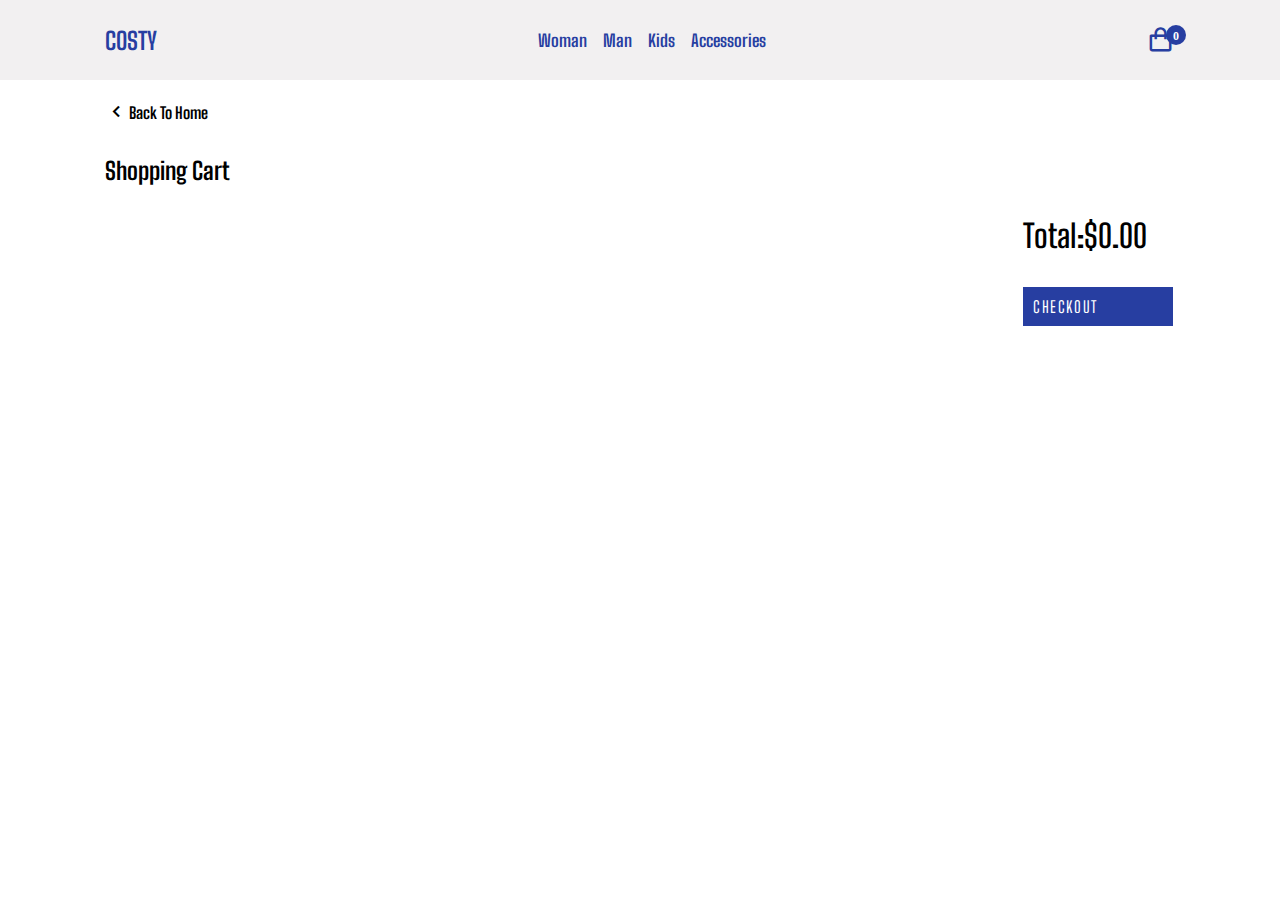
<file: cart.html>
<!DOCTYPE html>
<html lang="en">
  <head>
    <meta charset="UTF-8" />
    <meta name="viewport" content="width=device-width, initial-scale=1.0" />
    <title>Document</title>
    <!-- ?CSS -->
    <link rel="stylesheet" href="style.css" />
    <!-- *box icons -->
    <link href="https://unpkg.com/boxicons@2.1.4/css/boxicons.min.css"
    rel="stylesheet"
  </head>
  <body>
    <!-- *header -->
    <header>
      <div class="nav container">
        <!-- *menu icon -->
        <i class="bx bx-menu" id="menu-icon"></i>
        <!-- *logo -->
        <a href="index.html" class="logo">COSTY</a>
        <!-- *navbar -->
        <nav class="navbar">
          <a href="#" class="nav-link">Woman</a>
          <a href="#" class="nav-link">Man</a>
          <a href="#" class="nav-link">Kids</a>
          <a href="#" class="nav-link">Accessories</a>
        </nav>
        <!-- *cart icon -->
        <a href="cart.html" id="cart-icons">
          <i class="bx bx-shopping-bag" data-quantity="0"></i>
        </a>
      </div>
    </header>
    <!-- *cart -->
    <section class="cart-container container">
      <a href="index.html" class="back-homepage">
        <i class="bx bx-chevron-left"></i>
        <span>Back To Home</span>
      </a>
      <h2 class="shopping-cart">Shopping Cart</h2>
      <div class="cart-box">
        <div class="card-data">
          <div id="cartItems">
            <div class="cart-item">
              <img
                width="100"
                src="https://static.nike.com/a/images/t_PDP_1728_v1/f_auto,q_auto:eco/61734ec7-dad8-40f3-9b95-c7500939150a/sportswear-club-mens-french-terry-crew-neck-sweatshirt-tdFDRc.png"
                alt=""
              />
              <div class="cart-item-info">
                <h2 class="cart-item-title">title</h2>
                <input
                  type="number"
                  min="1"
                  value="1"
                  class="cart-item-quantity"
                />
              </div>
              <h2>price</h2>
              <button class="remove-from-cart">Remove</button>
            </div>
          </div>
        </div>
        <div class="cart-t">
          <div id="cartTotal">123</div>
          <a href="#" class="checkout-btn">Checkout</a>
        </div>
      </div>
    </section>
    <script type="module" src="./js/main.js"></script>
  </body>
</html>
</file>
<file: style.css>
@import url("https://fonts.googleapis.com/css2?family=Big+Shoulders+Text:wght@100..900&display=swap");

* {
  font-family: "Big Shoulders Text", sans-serif;
  margin: 0;
  padding: 0;
  box-sizing: border-box;
  text-decoration: none;
}
:root {
  --main-color: #273ea1;
  --text-color: #000;
  --bg-color: #fff;
  --container-color: #1e1e2a;
}
.container {
  max-width: 1070px;
  margin: auto;
  width: 100%;
}
header {
  position: fixed;
  top: 0;
  left: 0;
  width: 100%;
  z-index: 100;
  background-color: #f2f0f1;
}
.nav {
  display: flex;
  justify-content: space-between;
  align-items: center;
  padding: 25px 0;
}
#menu-icon {
  display: none;
  color: var(--main-color);
  font-size: 30px;
}
.logo {
  font-size: 24px;
  color: var(--main-color);
  text-transform: uppercase;
  font-weight: 700;
}
.navbar {
  display: flex;
  column-gap: 16px;
  align-items: center;
}
.nav-link {
  font-size: 17px;
  font-weight: 700;
  color: var(--main-color);
}
#cart-icon {
  color: var(--main-color);
  font-size: 29px;
  position: relative;
  cursor: pointer;
}
.bx-shopping-bag {
  font-size: 29px;
  color: var(--main-color);
  position: relative;
}
.bx-shopping-bag::after {
  content: attr(data-quantity);
  position: absolute;
  background-color: var(--main-color);
  width: 20px;
  height: 20px;
  font-size: 12px;
  color: var(--bg-color);
  display: flex;
  justify-content: center;
  align-items: center;
  top: 0;
  right: -11px;
  border-radius: 50%;
  font-weight: 600;
}
.home {
  position: relative;
  background: #f2f0f1;
  min-height: 700px;
}
.home-img {
  width: 100%;
  position: absolute;
  bottom: 0;
  left: 50%;
  transform: translate(-50%);
  display: flex;
  justify-content: center;
}
.home-img img {
  max-width: 700px;
  width: 100%;
}
.home-img::before {
  content: "Coloring Styles";
  font-size: 144px;
  font-weight: 900;
  position: absolute;
  text-align: center;
  color: var(--main-color);
  top: -28px;
  text-transform: uppercase;
  z-index: -1;
}
.product-container {
  display: grid;
  grid-template-columns: repeat(4, 1fr);
  gap: 16px;
  margin-top: 32px;
}
.product-info {
  display: flex;
  flex-direction: column;
}
.product-img {
  width: 100%;
  height: 350px;
  object-fit: cover;
}
.product-title {
  font-size: 20px;
  font-weight: 600;
  margin: 12px 0 8px;
  text-transform: uppercase;
}
.product-price {
  font-size: 22px;
  font-weight: 700;
  color: var(--main-color);
}
.add-to-cart {
  background-color: var(--main-color);
  color: var(--bg-color);
  font-weight: 600;
  padding: 10px;
  margin-top: 50px;
  cursor: pointer;
  text-align: center;
}
.heading {
  font-size: 64px;
  text-align: center;
  font-weight: 900;
  margin-top: 40px;
}
/* *footer */
.footer {
  background-color: var(--main-color);
  padding: 40px 0;
  margin-top: 15px;
}
.footer-c {
  display: grid;
  grid-template-columns: 60% 20% 20%;
  gap: 16px;
}
.footer-box {
  display: flex;
  flex-direction: column;
  gap: 10px;
}
.footer-box h2 {
  font-size: 128px;
  color: var(--bg-color);
  text-transform: uppercase;
}
.footer-box h3 {
  margin-top: 10px;
}
.social {
  display: flex;
  align-items: center;
  column-gap: 16px;
}
.social .bx {
  background: var(--bg-color);
  font-size: 20px;
  padding: 10px;
  color: var(--main-color);
  border-radius: 50%;
}
.footer-box a {
  color: var(--bg-color);
  text-transform: uppercase;
  padding-top: 30px;
}
.footer-box h3 {
  color: var(--bg-color);
}
.copyright {
  color: var(--bg-color);
  padding-top: 30px;
}
.cart-container {
  margin-top: 100px;
}
.back-homepage {
  display: flex;
  align-items: center;
}
.back-homepage .bx {
  font-size: 24px;
  color: var(--text-color);
}
.back-homepage span {
  font-size: 16px;
  color: var(--text-color);
  font-weight: bold;
}
.shopping-cart {
  margin-top: 32px;
}
.cart-box {
  display: grid;
  grid-template-columns: 80% 20%;
  gap: 62px;
  margin-top: 32px;
}
#cartItems {
  display: grid;
  row-gap: 16px;
}
.cart-item {
  display: grid;
  grid-template-columns: 0.5fr 1fr 0.5fr 0.5fr;
  align-items: center;
  border-bottom: 1px #8f8f8f;
  padding-bottom: 10px;
}
.cart-item img {
  width: 80px;
  height: 80px;
  object-fit: contain;
  object-position: center;
}
.cart-item-title {
  font-size: 18px;
}
.cart-item-quantity {
  border: 1px solid var(--text-color);
  outline-color: var(--main-color);
  width: 40px;
  padding: 3px;
  font-size: 18px;
  margin-top: 8px;
  height: 25px;
}
.cart-item-price {
  font-size: 18px;
}
.remove-from-cart {
  max-width: 80px;
  background: crimson;
  border: none;
  outline: none;
  padding: 8px;
  color: var(--bg-color);
  font-weight: 700;
}
.cart-t {
  display: flex;
  flex-direction: column;
  gap: 32px;
}
#cartTotal {
  font-size: 32px;
  font-weight: 600;
}
.checkout-btn {
  background-color: var(--main-color);
  padding: 10px;
  color: var(--bg-color);
  text-transform: uppercase;
  max-width: 150px;
  letter-spacing: 1.6px;
}

/* *Respomsive */

@media (max-width: 1200px) {
  .container {
    width: 90%;
    margin: 0 auto;
  }
  .home-img::before {
    font-size: 128px;
    top: -35px;
  }
  .product-container {
    grid-template-columns: repeat(3, 1fr);
  }
  .cart-container {
    margin-top: 110px;
  }
}
@media (max-width: 910px) {
  .nav {
    padding: 19px 0;
  }
  .home-img::before {
    font-size: 96px;
  }
}
@media (max-width: 720px) {
  .home {
    min-height: 620px;
  }
  .home-img::before {
    font-size: 80px;
  }
  .cart-box {
    grid-template-columns: 1fr;
  }
  .footer-c {
    grid-template-columns: 1fr;
  }
}
@media (max-width: 550px) {
  #menu-icon {
    display: initial;
  }
  .navbar {
    position: absolute;
    background: #d4d4d4;
    display: flex;
    flex-direction: column;
    text-align: center;
    padding: 10px 0;
    left: 0;
    right: 0;
    top: 100%;
    clip-path: circle(0% at 0% 0%);
    transition: 0.6s;
  }
  .nav-link {
    display: block;
    padding: 15px;
  }
  .navbar.open-menu {
    clip-path: circle(145% at 0% 0%);
  }
  .home {
    min-height: 520px;
  }
  .home-img::before {
    font-size: 48px;
    top: -30px;
  }
  .heading {
    font-size: 40px;
  }
  .product-container {
    grid-template-columns: repeat(2, 1fr);
  }
}
@media (max-width: 400px) {
  .product-container {
    grid-template-columns: repeat(1fr);
  }

  .socal .bx {
    font-size: 15px;
    padding: 8px;
  }
}
</file>
